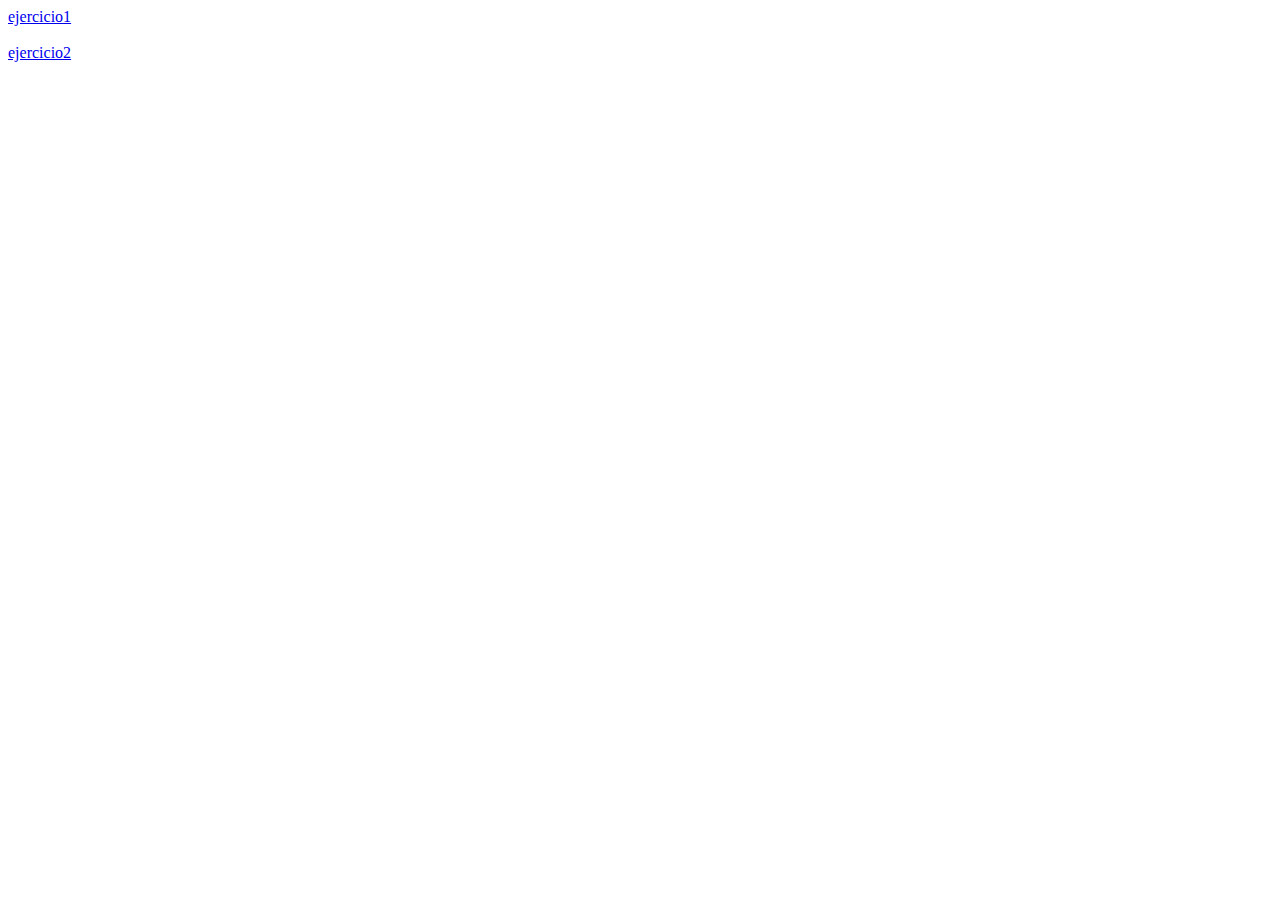
<file: index.html>
<!DOCTYPE html>
<html lang="en">
<head>
    <meta charset="UTF-8">
    <meta http-equiv="X-UA-Compatible" content="IE=edge">
    <meta name="viewport" content="width=device-width, initial-scale=1.0">
    <title>Me Gusta</title>
</head>
<body>
    <a href="ejemegusta/index.html">ejercicio1</a><br><br>
    <a href="ejemegusta2/index-eje2.html">ejercicio2</a>
</body>
</html>
</file>
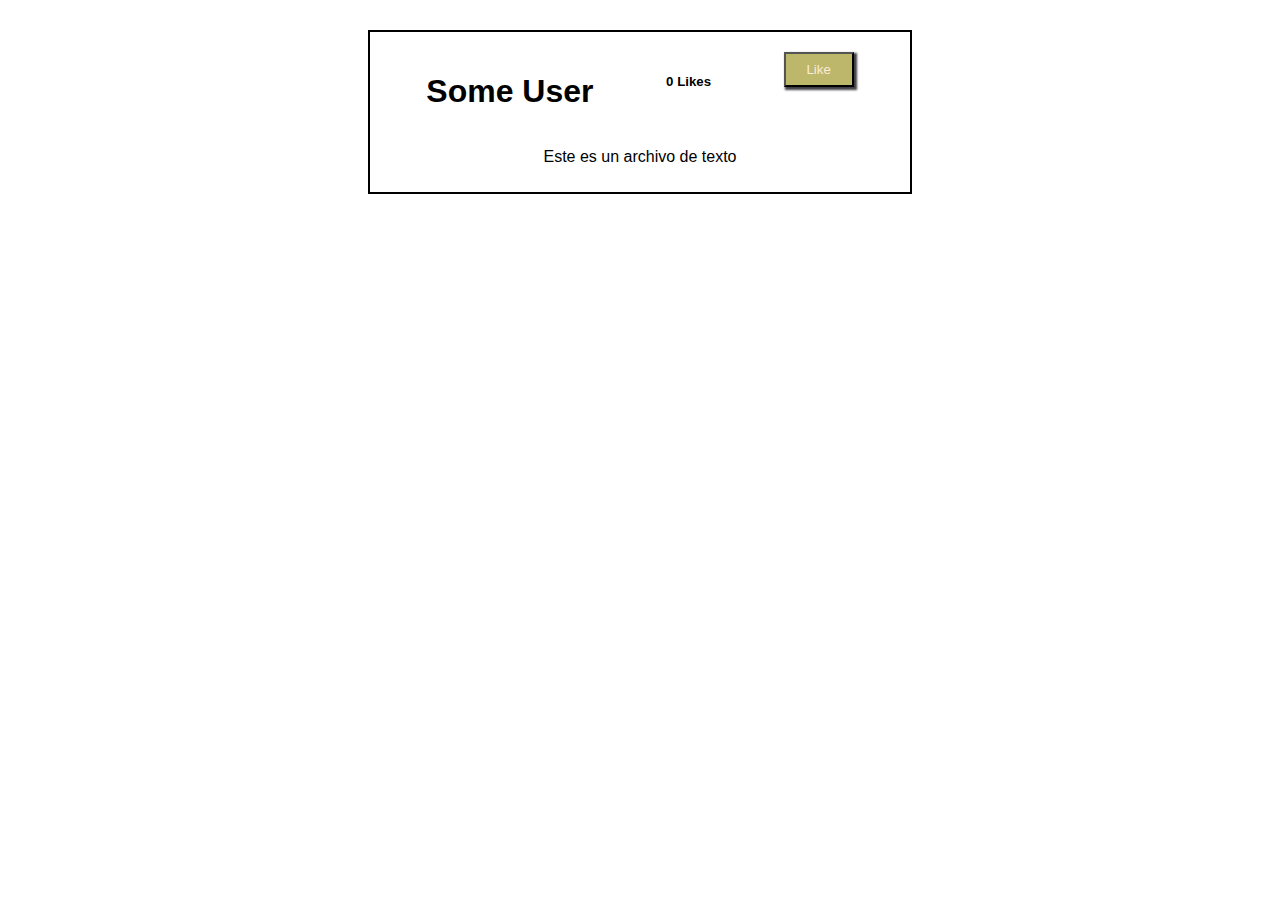
<file: ejemegusta/index.html>
<!DOCTYPE html>
<html lang="en">
<head>
    <meta charset="UTF-8">
    <meta http-equiv="X-UA-Compatible" content="IE=edge">
    <meta name="viewport" content="width=device-width, initial-scale=1.0">
    <title>Me Gusta Parte I</title>
    <link rel="stylesheet" href="style.css">
    <script src="script.js"></script>
</head>
<body>
    <article class="contenedor">
        <section class="linea">
            <h1>Some User</h1>
            <h5 id="like">0 Likes</h5>
            <button class="boton" onclick="idchange()">Like</button>
        </section>
        <section class="linea">
            <p>Este es un archivo de texto</p>
        </section>
    </article>
</body>
</html>
</file>
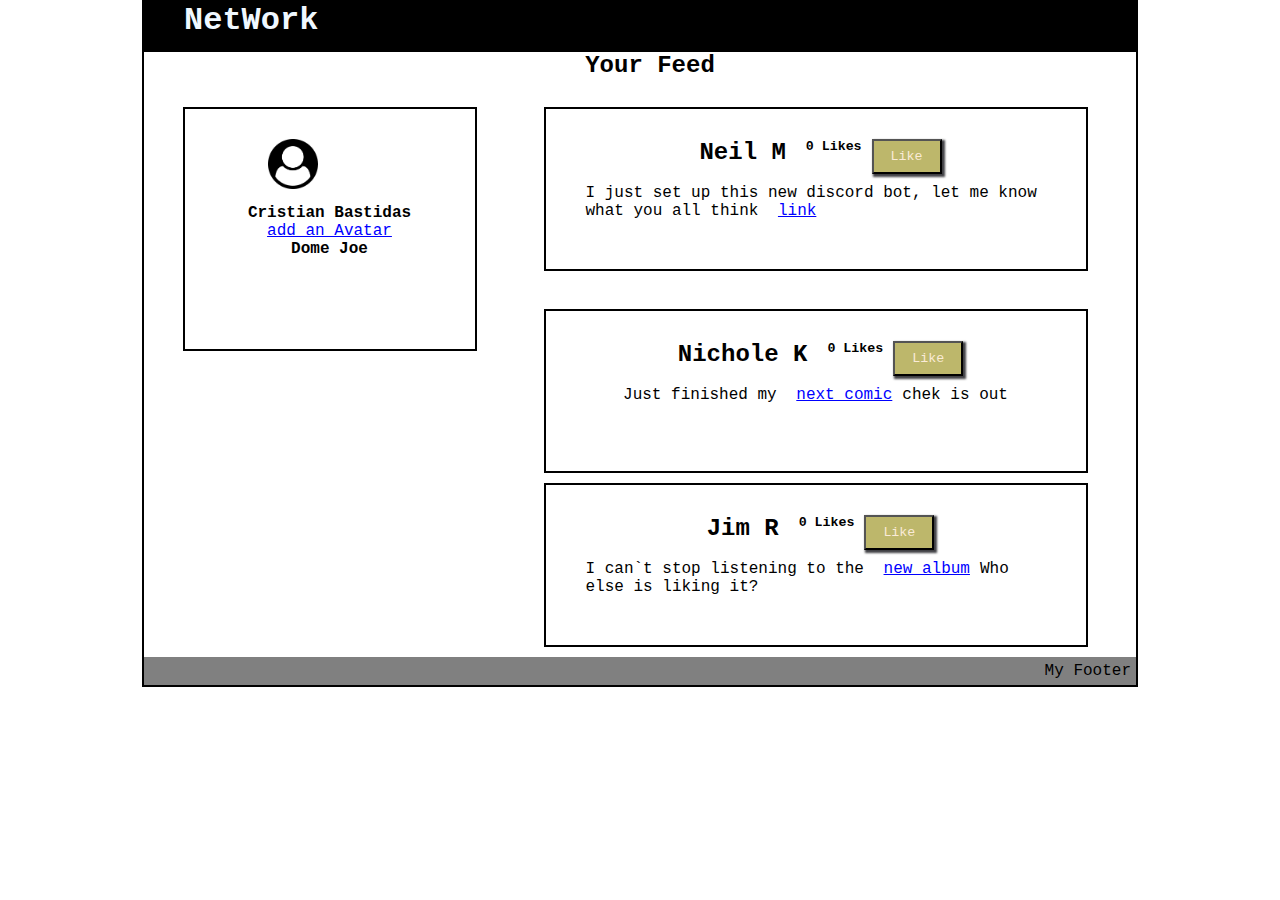
<file: ejemegusta2/index-eje2.html>
<!DOCTYPE html>
<html lang="en">

<head>
    <meta charset="UTF-8">
    <meta http-equiv="X-UA-Compatible" content="IE=edge">
    <meta name="viewport" content="width=device-width, initial-scale=1.0">
    <title>Me Gusta Parte II</title>
    <link rel="stylesheet" href="style2.css">
    <script src="script2.js"></script>
</head>

<body>
    <main>
        <header>
            <nav class="tit-nav">
                <h1 class="nav-tit">NetWork</h1>
            </nav>
        </header>
        <h2 class="nav-tit2">Your Feed</h2>
        <br>
        <article class="detalle">

            <section>
                <article class="contenedor">
                    <section class="linea">
                        <h2>Neil M</h2>
                        <h5 id="like">0 Likes</h5>
                        <button class="boton" onclick="idchange()">Like</button>
                    </section>
                    <section class="linea">
                        <p>I just set up this new discord bot, let me know what you all think <a href="">link</a></p>
                    </section>
                </article><br>
                <article class="contenedor">
                    <section class="linea">
                        <h2>Nichole K</h2>
                        <h5 id="like2">0 Likes</h5>
                        <button class="boton" onclick="idchange2()">Like</button>
                    </section>
                    <section class="linea">
                        <p>Just finished my <a href="">next comic</a>chek is out</p>
                    </section>
                </article>
                <article class="contenedor">
                    <section class="linea">
                        <h2>Jim R</h2>
                        <h5 id="like3">0 Likes</h5>
                        <button class="boton" onclick="idchange3()">Like</button>
                    </section>
                    <section class="linea">
                        <p>I can`t stop listening to the <a href="">new album</a>Who else is liking it?</p>
                    </section>
                </article>
            </section>
            <aside>
                <section class="linea-asi">
                    <p>
                        <img class="user" src="user-circle.png" alt="">
                    </p>
                    <h4 class="nombre"> Cristian Bastidas</h4>
                </section>
                <section class="linea-user">
                    <p><a href="">add an Avatar</a></p>
                </section>
                <section>
                    <h4>Dome Joe</h4>
                </section>
            </aside>
        </article>
        <footer>
            My Footer
        </footer>

    </main>
</body>

</html>
</file>
<file: ejemegusta/style.css>
*{
    font-family: 'Franklin Gothic Medium', 'Arial Narrow', Arial, sans-serif;
}
.contenedor{
    display: flex;
    flex-direction: column;
    border: 2px solid black;
    margin: 30px auto;
    width: 500px;
    height: 120px;
    padding: 20px;
}
.linea{
    display: flex;
    flex-direction: row;
    justify-content: space-around;
}
.boton {
    color: antiquewhite;
    background-color: darkkhaki;
    box-shadow: 2px 2px 2px 1px rgba(6, 6, 12, 0.767);
    width: 70px;
    height: 35px;
    padding: 5px;

}
#like {
    color: black;
}
</file>
<file: ejemegusta2/style2.css>
* {
    font-family: 'Courier New', Courier, monospace;
    margin: 0px auto;
    padding-left: 10px;
    padding-right: 10px;
}
main {
    border:2px solid black;
    padding: 0px;
    margin: 0px auto;
    width: 80%;
  
}

/* Menu del aplicativo */
header {
    /* border: solid yellow; */
    background-color: black;
    
}
.tit-nav {
    /* border: solid green; */
    display: flex;
    flex-direction: row;
    align-items: center;
    
}
.nav-tit {
    /* border: solid pink; */
    margin-left: 10px;
    /* width: 500px; */
    height: 50px;
    align-items: center;
    /* align-items: baseline; */
    color: aliceblue;
}
.nav-tit2 {
    text-align: center;
    width: 100%;

}

/* //detalle del home */

.detalle {
    display: flex;
    /* border: 2px solid black;   */
    flex-direction: row-reverse; 
    justify-content: space-around; 
}


.contenedor{
    display: flex;
    flex-direction: column;
    border: 2px solid black;
    margin: 10px auto;
    width: 500px;
    height: 120px;
    padding: 20px;
}
.linea{
    display: flex;
    flex-direction: row;
    justify-content: space-around;
    margin-top: 10px;
}
.boton {
    color: antiquewhite;
    background-color: darkkhaki;
    box-shadow: 2px 2px 2px 1px rgba(6, 6, 12, 0.767);
    width: 70px;
    height: 35px;
    padding: 5px;

}
#like {
    color: black;
}
a{
    color: blue;
}
footer{
    background-color: gray;
    padding: 5px;
    text-align: right;
}
aside{
    display: flex;
    flex-direction: column;
    border: 2px solid black;
    margin: 10px auto;
    width: 250px;
    height: 200px;
    padding: 20px;
}
.user{
    height: 50px;
    width: 50px;
    margin: 10px;
}
</file>
